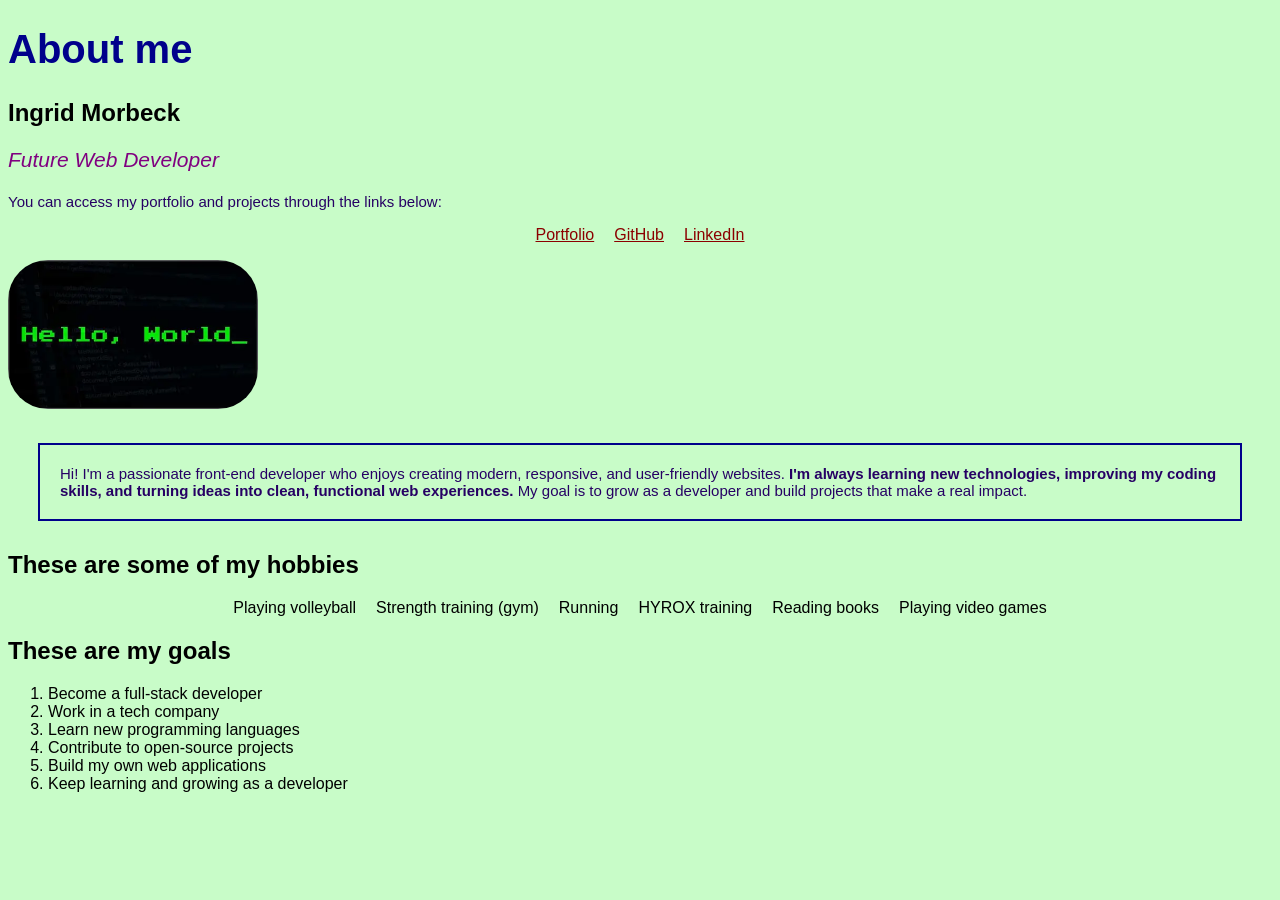
<file: about-me/index.html>
<!doctype html>
<html lang="en">
  <head>
    <meta charset="UTF-8" />
    <meta name="viewport" content="width=device-width, initial-scale=1.0" />
    <link rel="stylesheet" href="css/style.css" />
    <title>About me</title>
  </head>
  <body>
    <h1 id="main-title">About me</h1>
    <h2>Ingrid Morbeck</h2>
    <p class="subtitle"><em>Future Web Developer</em></p>
    <p>You can access my portfolio and projects through the links below:</p>

    <ul>
      <li>
        <a
          href="https://ingridmorbeck.github.io/portfolio/"
          target="_blank"
          rel="noopener noreferrer"
          >Portfolio</a
        >
      </li>
      <li>
        <a
          href="https://github.com/ingridmorbeck"
          target="_blank"
          rel="noopener noreferrer"
          >GitHub</a
        >
      </li>
      <li>
        <a
          href="https://www.linkedin.com/in/ingrid-morbeck-25916b232//"
          target="_blank"
          rel="noopener noreferrer"
          >LinkedIn</a
        >
      </li>
    </ul>
    <img src="imagens/OIP.webp" alt="Hello World" />
    <p class="box-test">
      Hi! I'm a passionate front-end developer who enjoys creating modern,
      responsive, and user-friendly websites.
      <strong
        >I'm always learning new technologies, improving my coding skills, and
        turning ideas into clean, functional web experiences. </strong
      >My goal is to grow as a developer and build projects that make a real
      impact.
    </p>

    <h2>These are some of my hobbies</h2>
    <ul>
      <li>Playing volleyball</li>
      <li>Strength training (gym)</li>
      <li>Running</li>
      <li>HYROX training</li>
      <li>Reading books</li>
      <li>Playing video games</li>
    </ul>

    <h2>These are my goals</h2>
    <ol>
      <li>Become a full-stack developer</li>
      <li>Work in a tech company</li>
      <li>Learn new programming languages</li>
      <li>Contribute to open-source projects</li>
      <li>Build my own web applications</li>
      <li>Keep learning and growing as a developer</li>
    </ol>
  </body>
</html>
</file>
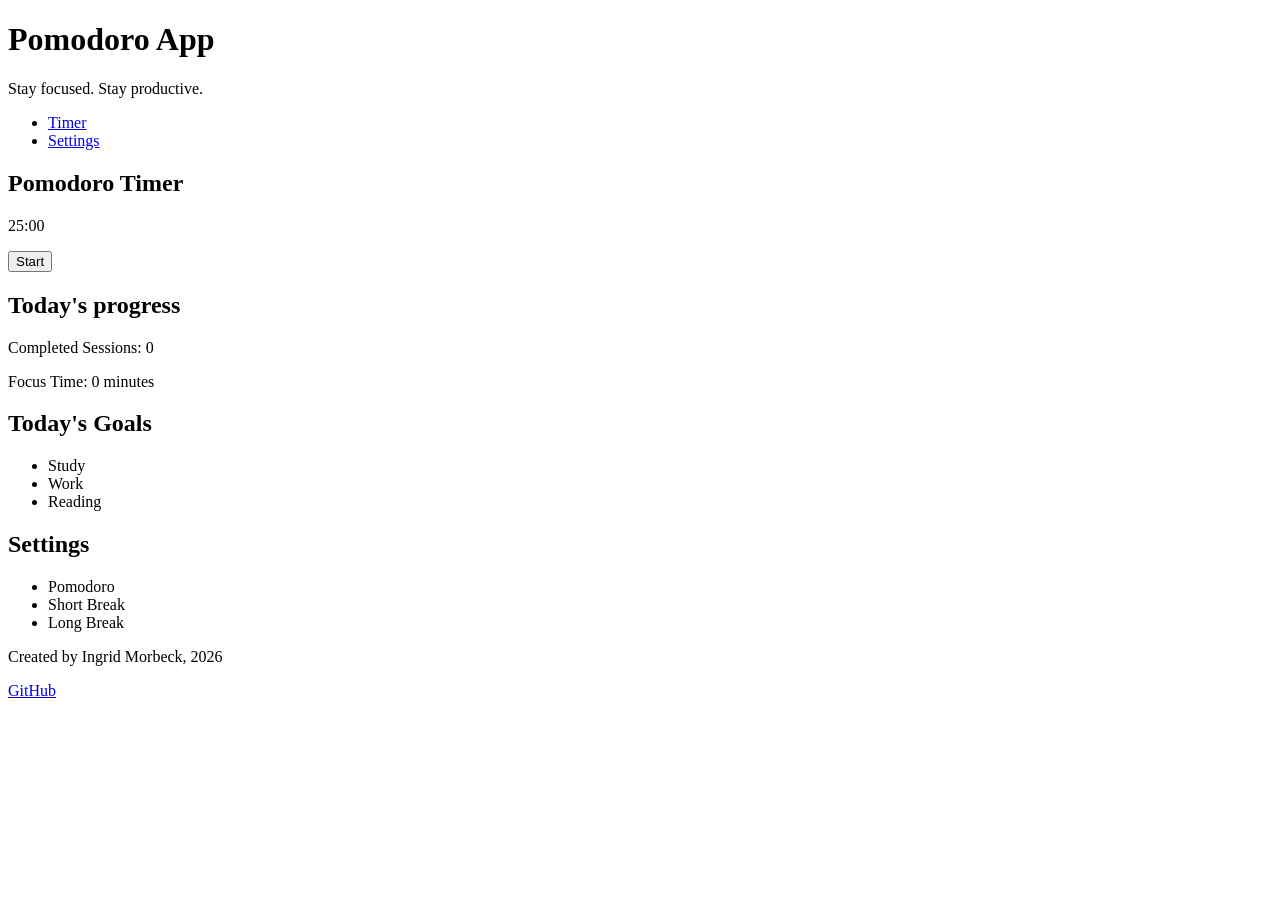
<file: pomodoro-app/index.html>
<!doctype html>
<html lang="en">
  <head>
    <meta charset="UTF-8" />
    <meta name="viewport" content="width=device-width, initial-scale=1.0" />
    <title>Pomodoro App</title>
  </head>
  <body>
    <header>
      <h1>Pomodoro App</h1>
      <p>Stay focused. Stay productive.</p>
      <nav>
        <ul>
          <li><a href="#timer">Timer</a></li>
          <li><a href="#settings">Settings</a></li>
        </ul>
      </nav>
    </header>

    <main>
      <section id="timer">
        <h2>Pomodoro Timer</h2>
        <p>25:00</p>
        <button type="button">Start</button>
      </section>
      <section>
        <h2>Today's progress</h2>
        <p>Completed Sessions: 0</p>
        <p>Focus Time: 0 minutes</p>
      </section>
      <section>
        <h2>Today's Goals</h2>
        <ul>
          <li>Study</li>
          <li>Work</li>
          <li>Reading</li>
        </ul>
      </section>
      <section id="settings">
        <h2>Settings</h2>
        <ul>
          <li>Pomodoro</li>
          <li>Short Break</li>
          <li>Long Break</li>
        </ul>
      </section>
    </main>

    <footer>
      <p>Created by Ingrid Morbeck, 2026</p>
      <a
        href="https://github.com/IngridMBK"
        target="_blank"
        rel="noopener noreferrer"
        >GitHub</a
      >
    </footer>
  </body>
</html>
</file>
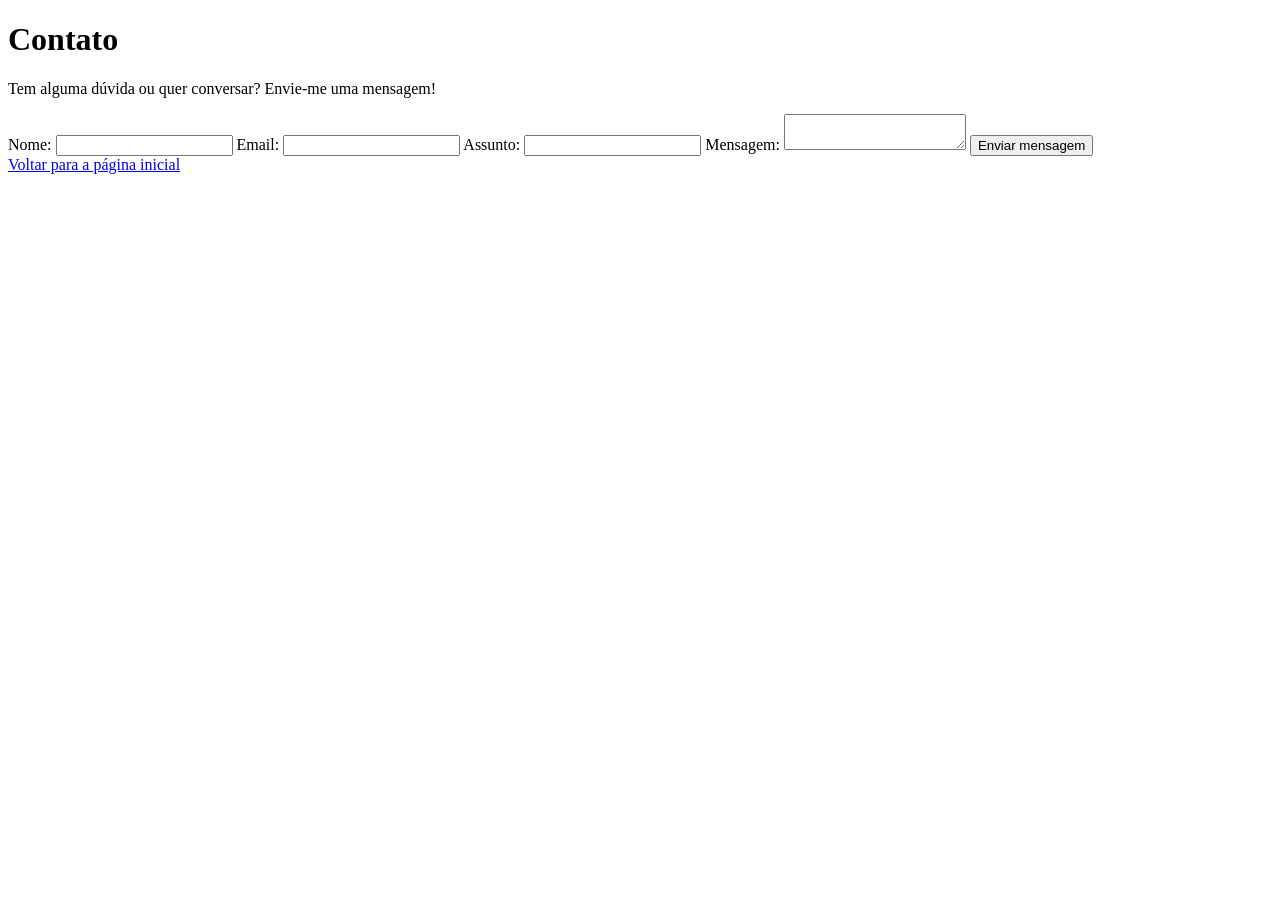
<file: about-me/contact.html>
<!doctype html>
<html lang="pt-BR">
  <head>
    <meta charset="UTF-8" />
    <meta name="viewport" content="width=device-width, initial-scale=1.0" />

    <title>Página de contato</title>
  </head>
  <body>
    <header>
      <h1>Contato</h1>
      <p>Tem alguma dúvida ou quer conversar? Envie-me uma mensagem!</p>
    </header>

    <main>
      <section>
        <form>
          <label for="nome">Nome:</label>
          <input type="text" id="nome" name="nome" required />

          <label for="email">Email:</label>
          <input type="email" id="email" name="email" required />

          <label for="assunto">Assunto:</label>
          <input type="text" id="assunto" name="assunto" required />

          <label for="mensagem">Mensagem:</label>
          <textarea id="mensagem" name="mensagem" required></textarea>

          <button type="submit">Enviar mensagem</button>
        </form>
      </section>
    </main>

    <footer>
      <a href="index.html">Voltar para a página inicial</a>
    </footer>
  </body>
</html>
</file>
<file: about-me/css/style.css>
body {
  background-color: rgb(200, 252, 200);
  font-family: Arial, sans-serif;
}

#main-title {
  color: darkblue;
  font-size: 40px;
}

@media (max-width: 600px) {
  #main-title {
    font-size: 28px;
  }
}

p {
  color: rgb(38, 0, 100);
  font-size: 15px;
}

.subtitle {
  color: purple;
  font-size: 21px;
}

img {
  width: 50%;
  max-width: 250px;
  height: auto;
  border-radius: 40px;
}

@media (max-width: 600px) {
  img {
    max-width: 180px;
  }
}

a {
  color: darkred;
}

.box-test {
  width: calc(100% - 60px);
  padding: 20px;
  border: 2px solid darkblue;
  margin: 30px;
}

* {
  box-sizing: border-box;
}

ul {
  display: flex;
  gap: 20px;
  list-style: none; /* remove os marcadores da lista */
  justify-content: center;
  padding: 0px; /* remove o padding padrão da lista */
}

@media (max-width: 600px) {
  ul {
    flex-direction: column;
    align-items: center;
  }
}
</file>
